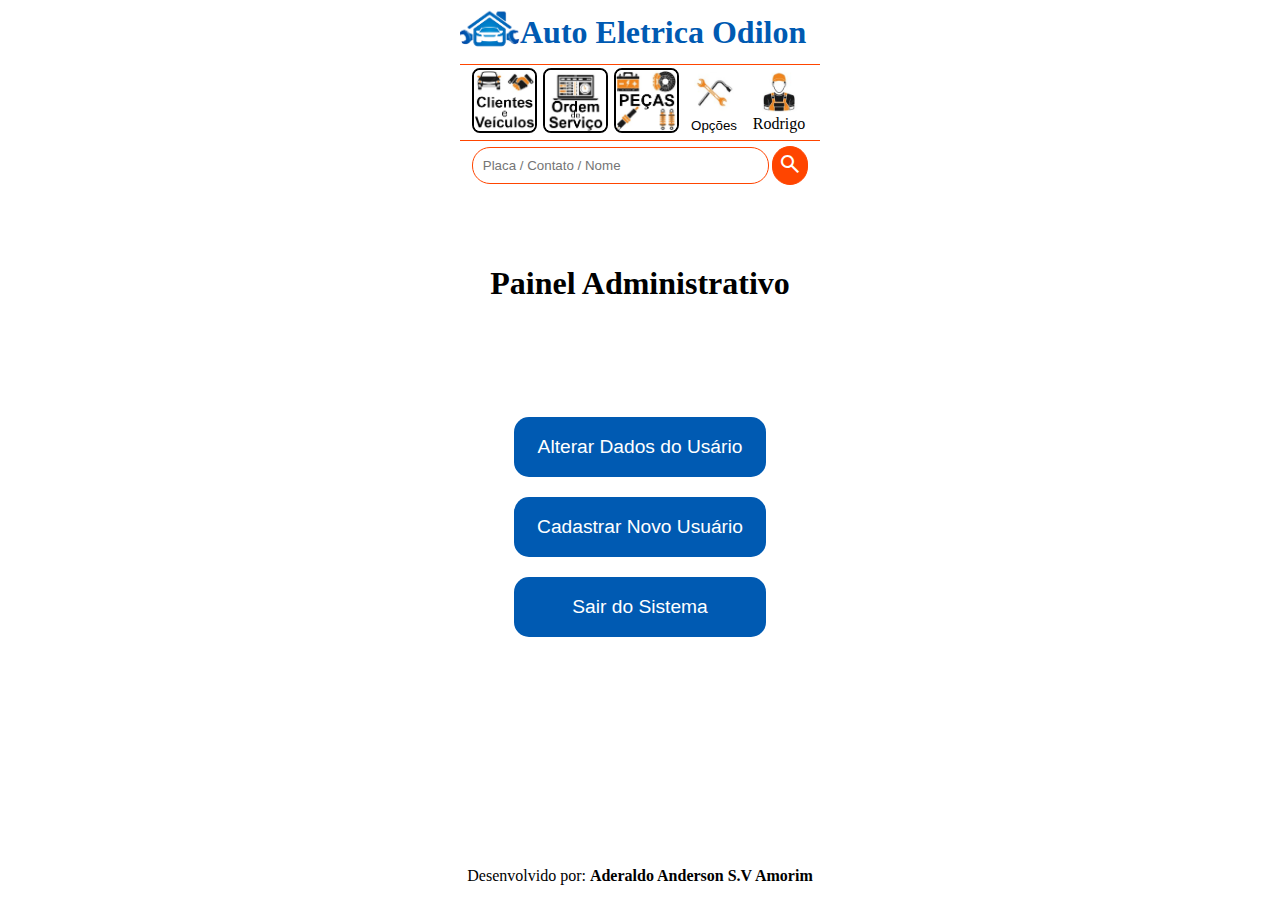
<file: adm.html>
<!DOCTYPE html>
<html lang="pt-br">

<head>
    <meta charset="UTF-8">
    <meta name="viewport" content="width=device-width, initial-scale=1.0">
    <link rel="stylesheet" href="./css/index.css">
    <link rel="stylesheet"
        href="https://fonts.googleapis.com/css2?family=Material+Symbols+Outlined:opsz,wght,FILL,GRAD@20..48,100..700,0..1,-50..200" />
    <title>Painel ADM</title>
</head>

<body>
    <div id="backLoad" class="some">
        <div class="loader">
            <div class="inner one"></div>
            <div class="inner two"></div>
            <div class="inner three"></div>
        </div>
    </div>
    <div class="hdr">
        <header>
            <img src="./img/Mecanica.png">
            <h1>Auto Eletrica Odilon</h1>
        </header>
        <div class="menu">
            <span>
                <button onclick="clientes()"><img src="./img/Clientes.png"></button>
            </span>
            <span>
                <button onclick="os()"><img src="./img/OS.png"></button>
            </span>
            <span>
                <button onclick="parts()"><img src="./img/Peças.png"></button>
            </span>
            <span id="opts">
                <button onclick="configs()">
                    <img src="./img/Config.png">
                    <span>Opções</span>
                </button>
            </span>
            <span id="user">
                <img src="./img/Usuario.png">
                <span>Rodrigo</span>
            </span>
        </div>
        <div class="busca">
            <input type="text" placeholder="Placa / Contato / Nome" id="txtSearch">
            <button onclick="searchGeneral()">
                <span class="material-symbols-outlined">
                    search
                </span>
            </button>
        </div>
    </div>
    <h1>Painel Administrativo</h1>
    <div class="box-adm">
        <div class="cpainel">
            <button onclick="editProfile()">Alterar Dados do Usário</button>
            <button onclick="newProfile()">Cadastrar Novo Usuário</button>
            <button onclick="exitSys()">Sair do Sistema</button>
        </div>
    </div>
    <div class="optselect some">
        <h3>Alterar Dados</h3>
        <input type="text" placeholder="Usuário">
        <input type="text" placeholder="Contato" maxlength="11" required
            onkeypress="return event.charCode >= 47 && event.charCode <= 57">
        <input type="text" placeholder="E-mail">
        <input type="text" placeholder="CPF" maxlength="11"
            onkeypress="return event.charCode >= 47 && event.charCode <= 57">
        <input type="text" placeholder="Senha Atual">
        <input type="text" placeholder="Nova Senha">
        <input type="text" placeholder="Confirmar Nova Senha">
        <div class="btnOpt">

        </div>
    </div>
    <footer>
        <p>Desenvolvido por: <b>Aderaldo Anderson S.V Amorim</b></p>
    </footer>
    <script src="https://code.jquery.com/jquery-3.7.0.min.js"></script>
    <script src="./js/kim.js"></script>
</body>

</html>
</file>
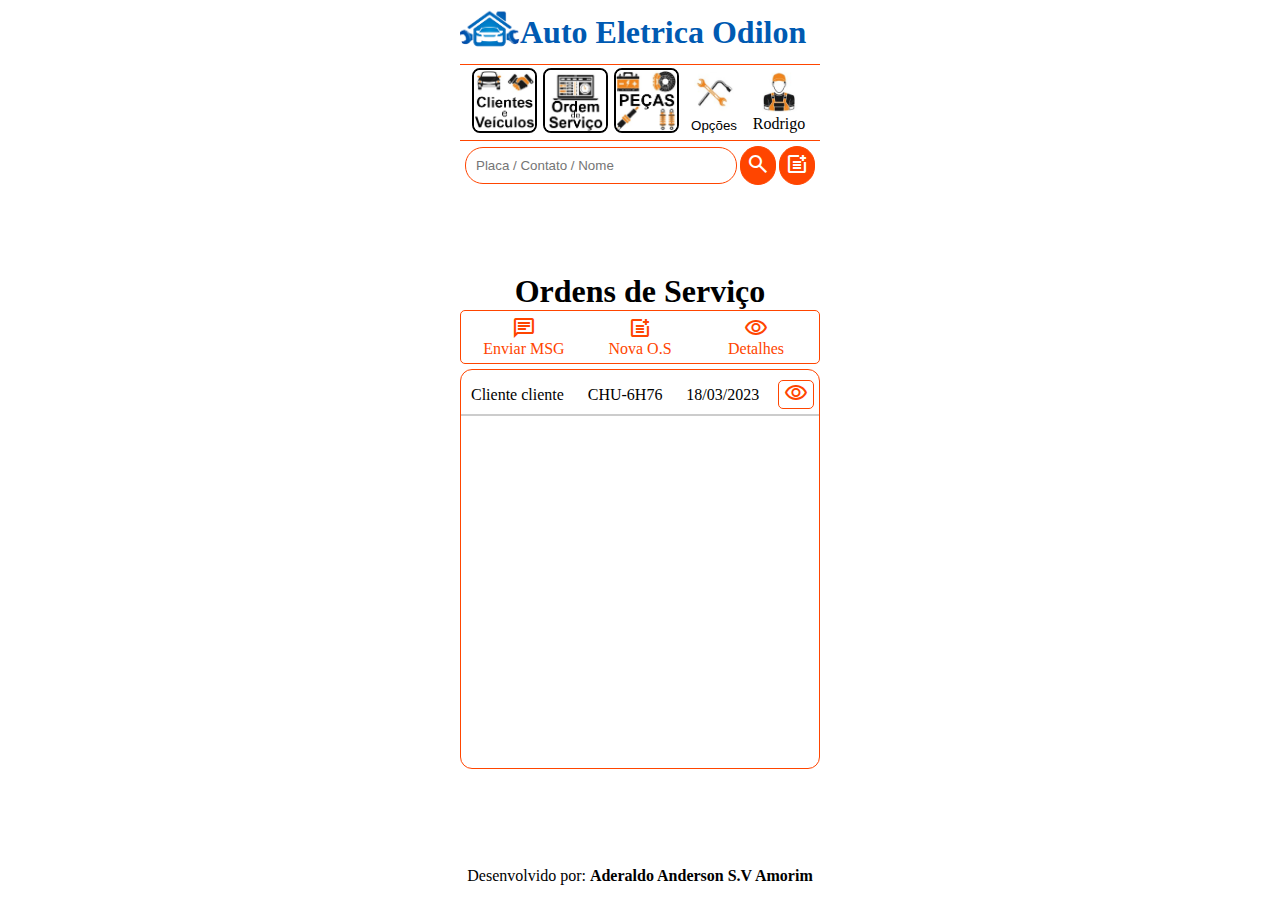
<file: allos.html>
<!DOCTYPE html>
<html lang="pt-br">

<head>
    <meta charset="UTF-8">
    <meta name="viewport" content="width=device-width, initial-scale=1.0">
    <link rel="stylesheet" href="./css/index.css">
    <link rel="stylesheet"
        href="https://fonts.googleapis.com/css2?family=Material+Symbols+Outlined:opsz,wght,FILL,GRAD@20..48,100..700,0..1,-50..200" />
    <title>Ordens de Serviço</title>
</head>

<body>
    <div id="backLoad" class="some">
        <div class="loader">
            <div class="inner one"></div>
            <div class="inner two"></div>
            <div class="inner three"></div>
        </div>
    </div>
    <div class="hdr">
        <header>
            <img src="./img/Mecanica.png">
            <h1>Auto Eletrica Odilon</h1>
        </header>
        <div class="menu">
            <span>
                <button onclick="clientes()"><img src="./img/Clientes.png"></button>
            </span>
            <span>
                <button onclick="os()"><img src="./img/OS.png"></button>
            </span>
            <span>
                <button onclick="parts()"><img src="./img/Peças.png"></button>
            </span>
            <span id="opts">
                <button onclick="configs()">
                    <img src="./img/Config.png">
                    <span>Opções</span>
                </button>
            </span>
            <span id="user">
                <img src="./img/Usuario.png">
                <span>Rodrigo</span>
            </span>
        </div>
        <div class="busca">
            <input type="text" placeholder="Placa / Contato / Nome" id="txtSearch">
            <button onclick="searchGeneral()">
                <span class="material-symbols-outlined">
                    search
                </span>
            </button>
            <button onclick="openNewOS()">
                <span class="material-symbols-outlined">
                    post_add
                </span>
            </button>
        </div>
    </div>
    <div class="box">
        <h1>Ordens de Serviço</h1>
        <div class="description">
            <div class="rows">
                <span class="material-symbols-outlined">
                    chat
                </span>
                <span class="material-symbols-outlined">
                    post_add
                </span>
                <span class="material-symbols-outlined">
                    visibility
                </span>
            </div>
            <div class="rows">
                <p>Enviar MSG</p>
                <p>Nova O.S</p>
                <p>Detalhes</p>
            </div>
        </div>
        <div class="allOs">
            <ul>
                <li>
                    <span>Cliente cliente</span>
                    <span>CHU-6H76</span>
                    <span>18/03/2023</span>
                    <button onclick="openOS(1)">
                        <span class="material-symbols-outlined">
                            visibility
                        </span>
                    </button>
                </li>

            </ul>
        </div>
    </div>
    <footer>
        <p>Desenvolvido por: <b>Aderaldo Anderson S.V Amorim</b></p>
    </footer>
    <script src="https://code.jquery.com/jquery-3.7.0.min.js"></script>
    <script src="./js/kim.js"></script>
</body>

</html>
</file>
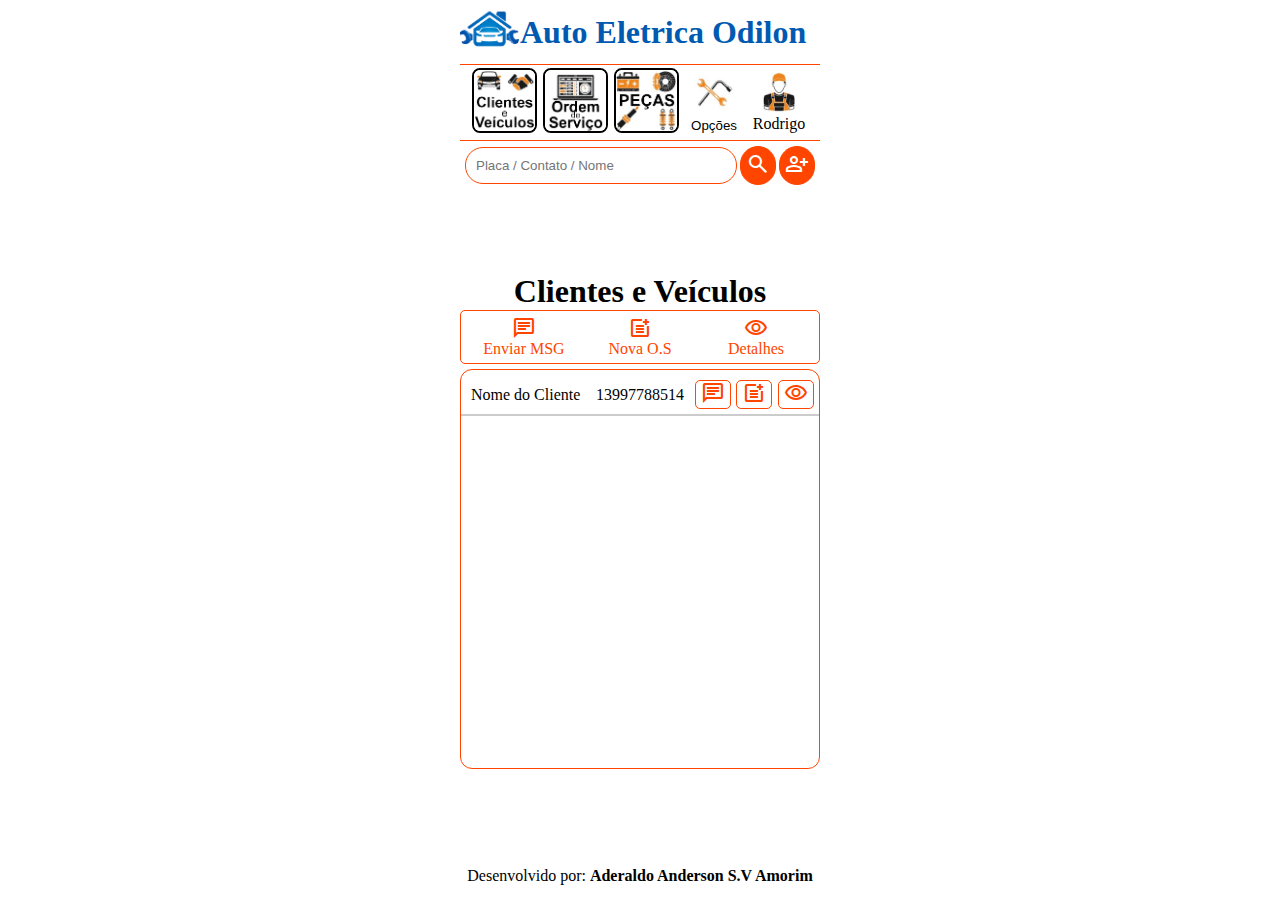
<file: clientes.html>
<!DOCTYPE html>
<html lang="pt-br">

<head>
    <meta charset="UTF-8">
    <meta name="viewport" content="width=device-width, initial-scale=1.0">
    <link rel="stylesheet" href="./css/index.css">
    <link rel="stylesheet"
        href="https://fonts.googleapis.com/css2?family=Material+Symbols+Outlined:opsz,wght,FILL,GRAD@20..48,100..700,0..1,-50..200" />
    <title>Clientes e Veiculos</title>
</head>

<body>
    <div id="backLoad" class="some">
        <div class="loader">
            <div class="inner one"></div>
            <div class="inner two"></div>
            <div class="inner three"></div>
        </div>
    </div>
    <div class="hdr">
        <header>
            <img src="./img/Mecanica.png">
            <h1>Auto Eletrica Odilon</h1>
        </header>
        <div class="menu">
            <span>
                <button onclick="clientes()"><img src="./img/Clientes.png"></button>
            </span>
            <span>
                <button onclick="os()"><img src="./img/OS.png"></button>
            </span>
            <span>
                <button onclick="parts()"><img src="./img/Peças.png"></button>
            </span>
            <span id="opts">
                <button onclick="configs()">
                    <img src="./img/Config.png">
                    <span>Opções</span>
                </button>
            </span>
            <span id="user">
                <img src="./img/Usuario.png">
                <span>Rodrigo</span>
            </span>
        </div>
        <div class="busca">
            <input type="text" placeholder="Placa / Contato / Nome" id="txtSearch">
            <button onclick="searchGeneral()">
                <span class="material-symbols-outlined">
                    search
                </span>
            </button>
            <button onclick="openNewClient()">
                <span class="material-symbols-outlined">
                    person_add
                </span>
            </button>
        </div>
    </div>
    <div class="box">
        <h1>Clientes e Veículos</h1>
        <div class="description">
            <div class="rows">
                <span class="material-symbols-outlined">
                    chat
                </span>
                <span class="material-symbols-outlined">
                    post_add
                </span>
                <span class="material-symbols-outlined">
                    visibility
                </span>
            </div>
            <div class="rows">
                <p>Enviar MSG</p>
                <p>Nova O.S</p>
                <p>Detalhes</p>
            </div>
        </div>
        <div class="clients">
            <ul>
                <li>
                    <span>Nome do Cliente</span>
                    <span id="15">13997788514</span>
                    <button onclick="openWhats(15)">
                        <span class="material-symbols-outlined">
                            chat
                        </span>
                    </button>
                    <button onclick="openNewOS()">
                        <span class="material-symbols-outlined">
                            post_add
                        </span>
                    </button>
                    <button onclick="openClientDetail(15)">
                        <span class="material-symbols-outlined">
                            visibility
                        </span>
                    </button>
                </li>
            </ul>
        </div>
    </div>
    <footer>
        <p>Desenvolvido por: <b>Aderaldo Anderson S.V Amorim</b></p>
    </footer>
    <script src="https://code.jquery.com/jquery-3.7.0.min.js"></script>
    <script src="./js/kim.js"></script>
</body>

</html>
</file>
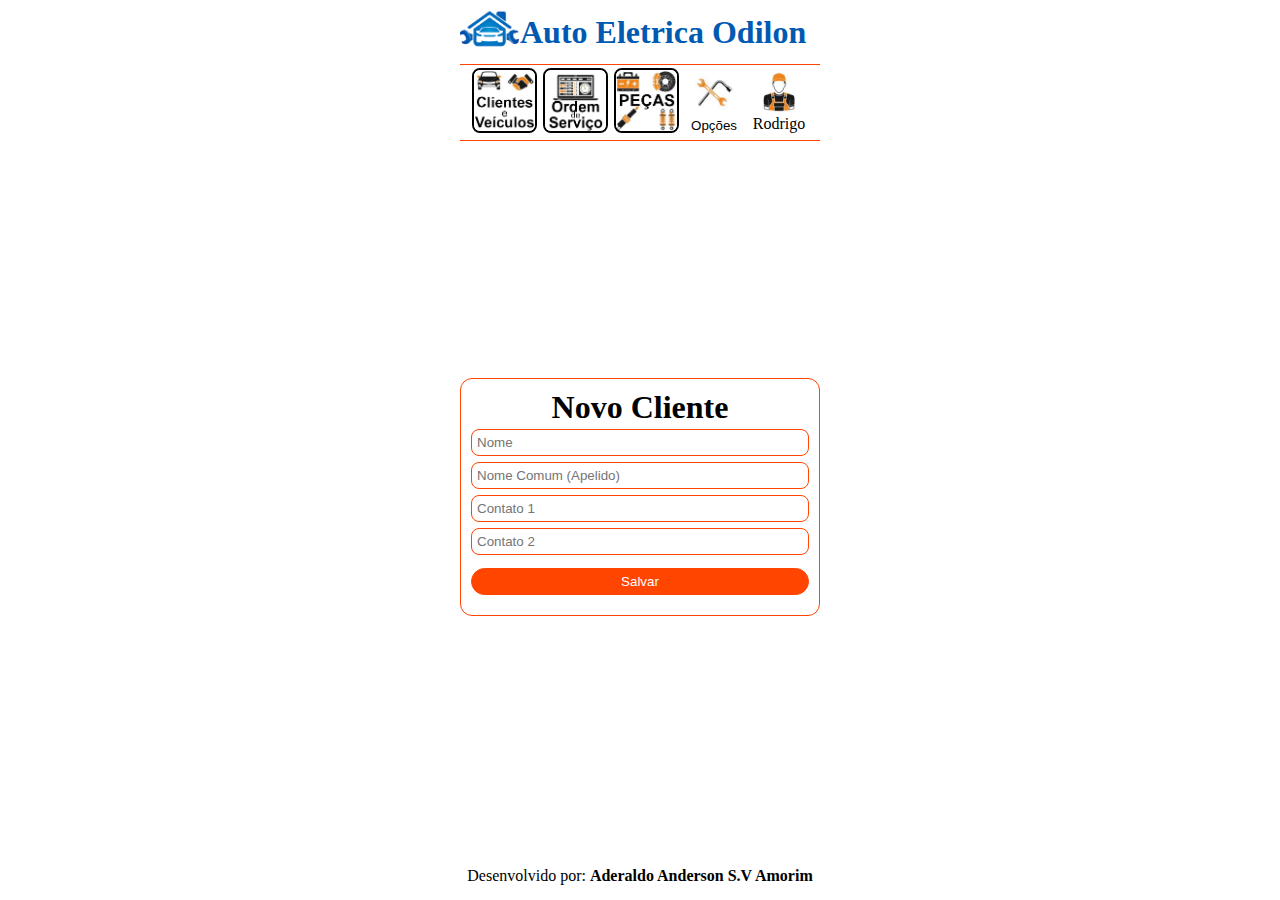
<file: newclient.html>
<!DOCTYPE html>
<html lang="pt-br">

<head>
    <meta charset="UTF-8">
    <meta name="viewport" content="width=device-width, initial-scale=1.0">
    <link rel="stylesheet" href="./css/index.css">
    <link rel="stylesheet"
        href="https://fonts.googleapis.com/css2?family=Material+Symbols+Outlined:opsz,wght,FILL,GRAD@20..48,100..700,0..1,-50..200" />
    <title>Nova Ordem de Serviço</title>
</head>

<body>
    <div id="backLoad" class="some">
        <div class="loader">
            <div class="inner one"></div>
            <div class="inner two"></div>
            <div class="inner three"></div>
        </div>
    </div>
    <div class="hdr">
        <header>
            <img src="./img/Mecanica.png">
            <h1>Auto Eletrica Odilon</h1>
        </header>
        <div class="menu">
            <span>
                <button onclick="clientes()"><img src="./img/Clientes.png"></button>
            </span>
            <span>
                <button onclick="os()"><img src="./img/OS.png"></button>
            </span>
            <span>
                <button onclick="parts()"><img src="./img/Peças.png"></button>
            </span>
            <span id="opts">
                <button onclick="configs()">
                    <img src="./img/Config.png">
                    <span>Opções</span>
                </button>
            </span>
            <span id="user">
                <img src="./img/Usuario.png">
                <span>Rodrigo</span>
            </span>
        </div>
    </div>
    <div class="boxFormOS">
        <h1>Novo Cliente</h1>
        <input type="text" placeholder="Nome" required id="nameCli">
        <input type="text" placeholder="Nome Comum (Apelido)" id="apelido">
        <input type="text" placeholder="Contato 1" maxlength="11" id="contatoPri" required
            onkeypress="return event.charCode >= 47 && event.charCode <= 57">
        <input type="text" placeholder="Contato 2" maxlength="11" id="contatoSec"
            onkeypress="return event.charCode >= 47 && event.charCode <= 57">
        <button onclick="salvarClient(0)">Salvar</button>
    </div>
    <footer>
        <p>Desenvolvido por: <b>Aderaldo Anderson S.V Amorim</b></p>
    </footer>
    <script src="https://code.jquery.com/jquery-3.7.0.min.js"></script>
    <script src="./js/kim.js"></script>
</body>

</html>
</file>
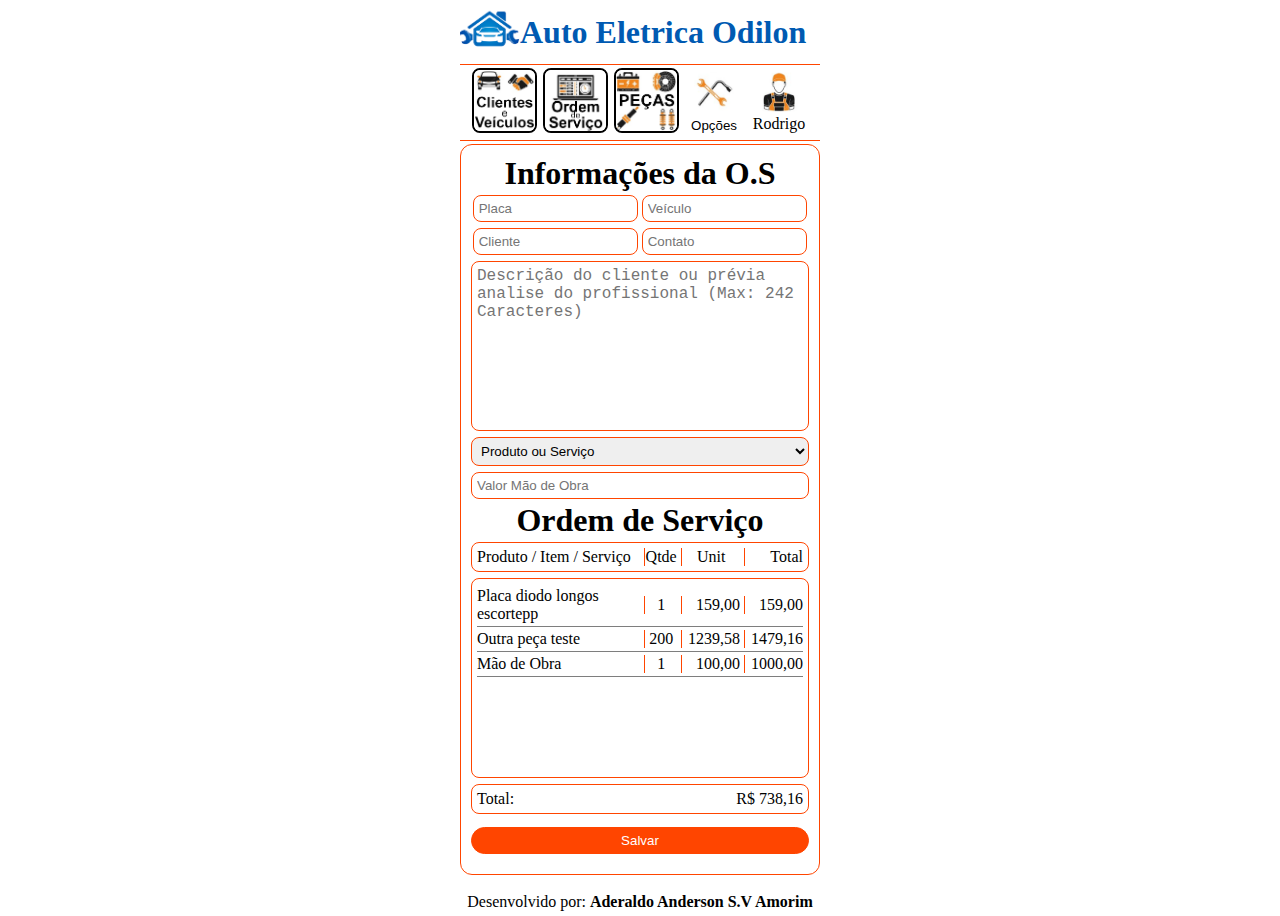
<file: newos.html>
<!DOCTYPE html>
<html lang="pt-br">

<head>
    <meta charset="UTF-8">
    <meta name="viewport" content="width=device-width, initial-scale=1.0">
    <link rel="stylesheet" href="./css/index.css">
    <link rel="stylesheet"
        href="https://fonts.googleapis.com/css2?family=Material+Symbols+Outlined:opsz,wght,FILL,GRAD@20..48,100..700,0..1,-50..200" />
    <title>Nova Ordem de Serviço</title>
</head>

<body>
    <div id="backLoad" class="some">
        <div class="loader">
            <div class="inner one"></div>
            <div class="inner two"></div>
            <div class="inner three"></div>
        </div>
    </div>
    <div class="hdr">
        <header>
            <img src="./img/Mecanica.png">
            <h1>Auto Eletrica Odilon</h1>
        </header>
        <div class="menu">
            <span>
                <button onclick="clientes()"><img src="./img/Clientes.png"></button>
            </span>
            <span>
                <button onclick="os()"><img src="./img/OS.png"></button>
            </span>
            <span>
                <button onclick="parts()"><img src="./img/Peças.png"></button>
            </span>
            <span id="opts">
                <button onclick="configs()">
                    <img src="./img/Config.png">
                    <span>Opções</span>
                </button>
            </span>
            <span id="user">
                <img src="./img/Usuario.png">
                <span>Rodrigo</span>
            </span>
        </div>
    </div>
    <div class="boxFormOS">
        <h1>Informações da O.S</h1>
        <div class="rows1">
            <div class="col1">
                <input type="text" placeholder="Placa">
                <input type="text" placeholder="Veículo">
            </div>
            <div class="col2">
                <input type="text" placeholder="Cliente">
                <input type="text" placeholder="Contato">
            </div>
        </div>
        <textarea name="" id="" cols="30" rows="10" maxlength="242"
            placeholder="Descrição do cliente ou prévia analise do profissional (Max: 242 Caracteres)"></textarea>
        <select name="sltProduct" id="sltProduct">
            <option value="0" selected hidden>Produto ou Serviço</option>
            <option value="1">Produto 1</option>
        </select>
        <input type="number" placeholder="Valor Mão de Obra" id="valueService">
        <h1>Ordem de Serviço</h1>
        <ul id="headOS">
            <li>
                <span>Produto / Item / Serviço</span>
                <span>Qtde</span>
                <span>Unit</span>
                <span>Total</span>
            </li>
        </ul>
        <ul id="containerOS">
            <li>
                <span>Placa diodo longos escortepp</span>
                <!--28 Caracteres-->
                <span>1</span>
                <span>159,00</span>
                <span>159,00</span>
            </li>
            <li>
                <span>Outra peça teste</span>
                <span>200</span>
                <span>1239,58</span>
                <span>1479,16</span>
            </li>
            <li>
                <span>Mão de Obra</span>
                <span>1</span>
                <span>100,00</span>
                <span>1000,00</span>
            </li>
        </ul>
        <ul id="totalOS">
            <li>
                <span>Total:</span>
                <span>R$ 738,16</span>
            </li>
        </ul>
        <button onclick="salvarOS(0)">Salvar</button>
    </div>
    <footer>
        <p>Desenvolvido por: <b>Aderaldo Anderson S.V Amorim</b></p>
    </footer>
    <script src="https://code.jquery.com/jquery-3.7.0.min.js"></script>
    <script src="./js/kim.js"></script>
</body>

</html>
</file>
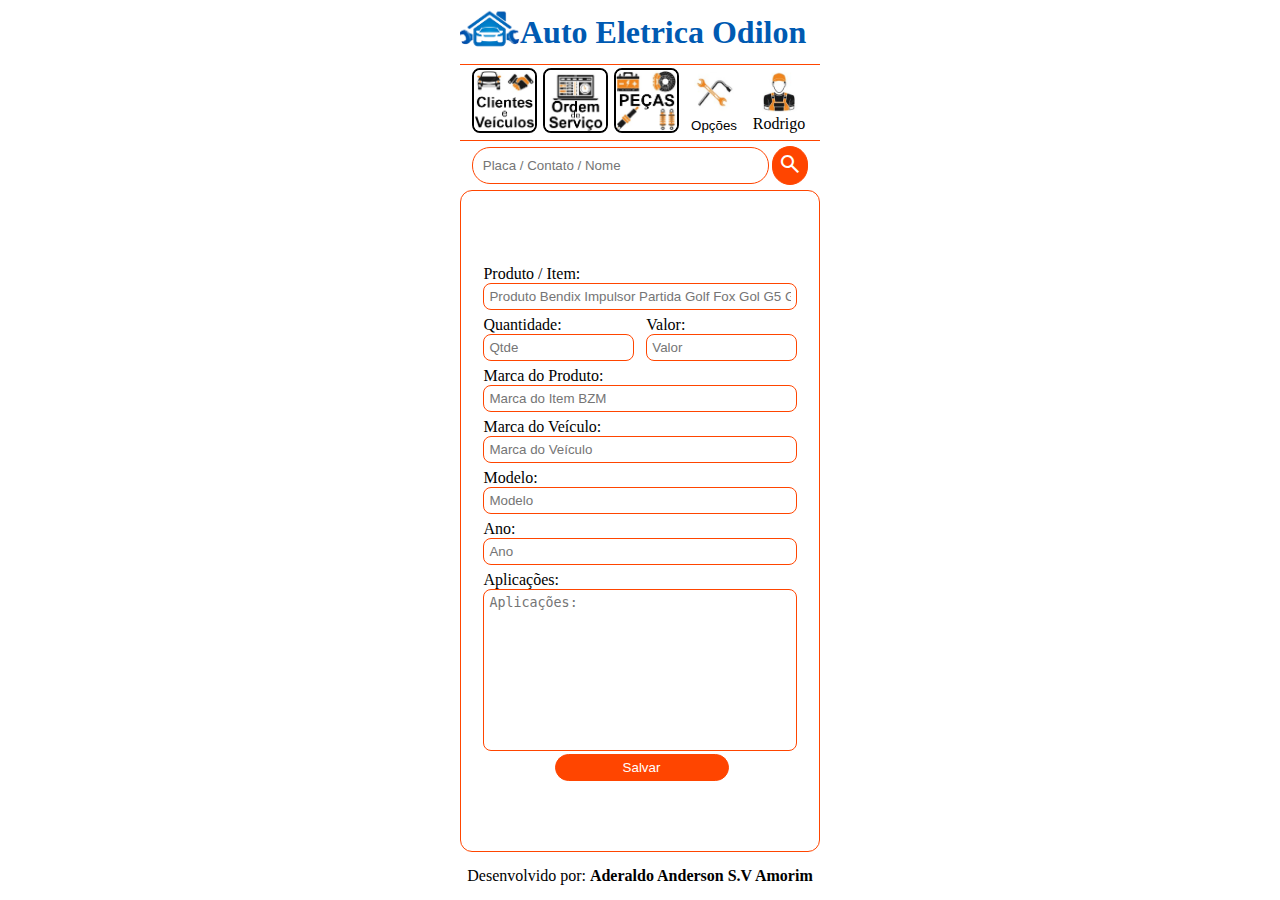
<file: newpart.html>
<!DOCTYPE html>
<html lang="pt-br">

<head>
    <meta charset="UTF-8">
    <meta name="viewport" content="width=device-width, initial-scale=1.0">
    <link rel="stylesheet" href="./css/index.css">
    <link rel="stylesheet"
        href="https://fonts.googleapis.com/css2?family=Material+Symbols+Outlined:opsz,wght,FILL,GRAD@20..48,100..700,0..1,-50..200" />
    <title>Peças e Produtos</title>
</head>

<body>
    <div id="backLoad" class="some">
        <div class="loader">
            <div class="inner one"></div>
            <div class="inner two"></div>
            <div class="inner three"></div>
        </div>
    </div>
    <div class="hdr">
        <header>
            <img src="./img/Mecanica.png">
            <h1>Auto Eletrica Odilon</h1>
        </header>
        <div class="menu">
            <span>
                <button onclick="clientes()"><img src="./img/Clientes.png"></button>
            </span>
            <span>
                <button onclick="os()"><img src="./img/OS.png"></button>
            </span>
            <span>
                <button onclick="parts()"><img src="./img/Peças.png"></button>
            </span>
            <span id="opts">
                <button onclick="configs()">
                    <img src="./img/Config.png">
                    <span>Opções</span>
                </button>
            </span>
            <span id="user">
                <img src="./img/Usuario.png">
                <span>Rodrigo</span>
            </span>
        </div>
        <div class="busca">
            <input type="text" placeholder="Placa / Contato / Nome" id="txtSearch">
            <button onclick="searchGeneral()">
                <span class="material-symbols-outlined">
                    search
                </span>
            </button>
        </div>
    </div>
    <div class="moreInfo">
        <label for="produto">Produto / Item:
            <input type="text" id="produto"
                placeholder="Produto Bendix Impulsor Partida Golf Fox Gol G5 Gv G4 Polo Bzm1534">
        </label>
        <div class="rows">
            <label for="qtde">
                Quantidade:
                <input type="text" id="qtde" placeholder="Qtde">
            </label>
            <label for="valorItem">Valor:
                <input type="text" id="valorItem" placeholder="Valor">
            </label>
        </div>
        <label for="marcaPro">Marca do Produto:
            <input type="text" id="marcaPro" placeholder="Marca do Item BZM">
        </label>
        <label for="marcaAuto">Marca do Veículo:
            <input type="text" id="marcaAuto" placeholder="Marca do Veículo">
        </label>
        <label for="modelo">Modelo:
            <input type="text" id="modelo" placeholder="Modelo">
        </label>
        <label for="ano">Ano:
            <input type="text" id="ano" placeholder="Ano">
        </label>
        <label for="aplications">Aplicações:
            <textarea name="" id="aplications" cols="30" rows="10" maxlength="250"
                placeholder="Aplicações: "></textarea>
        </label>
        <button onclick="salvarPart()">Salvar</button>
    </div>
    <footer>
        <p>Desenvolvido por: <b>Aderaldo Anderson S.V Amorim</b></p>
    </footer>
    <script src=" https://code.jquery.com/jquery-3.7.0.min.js"></script>
    <script src="./js/kim.js"></script>
</body>

</html>
</file>
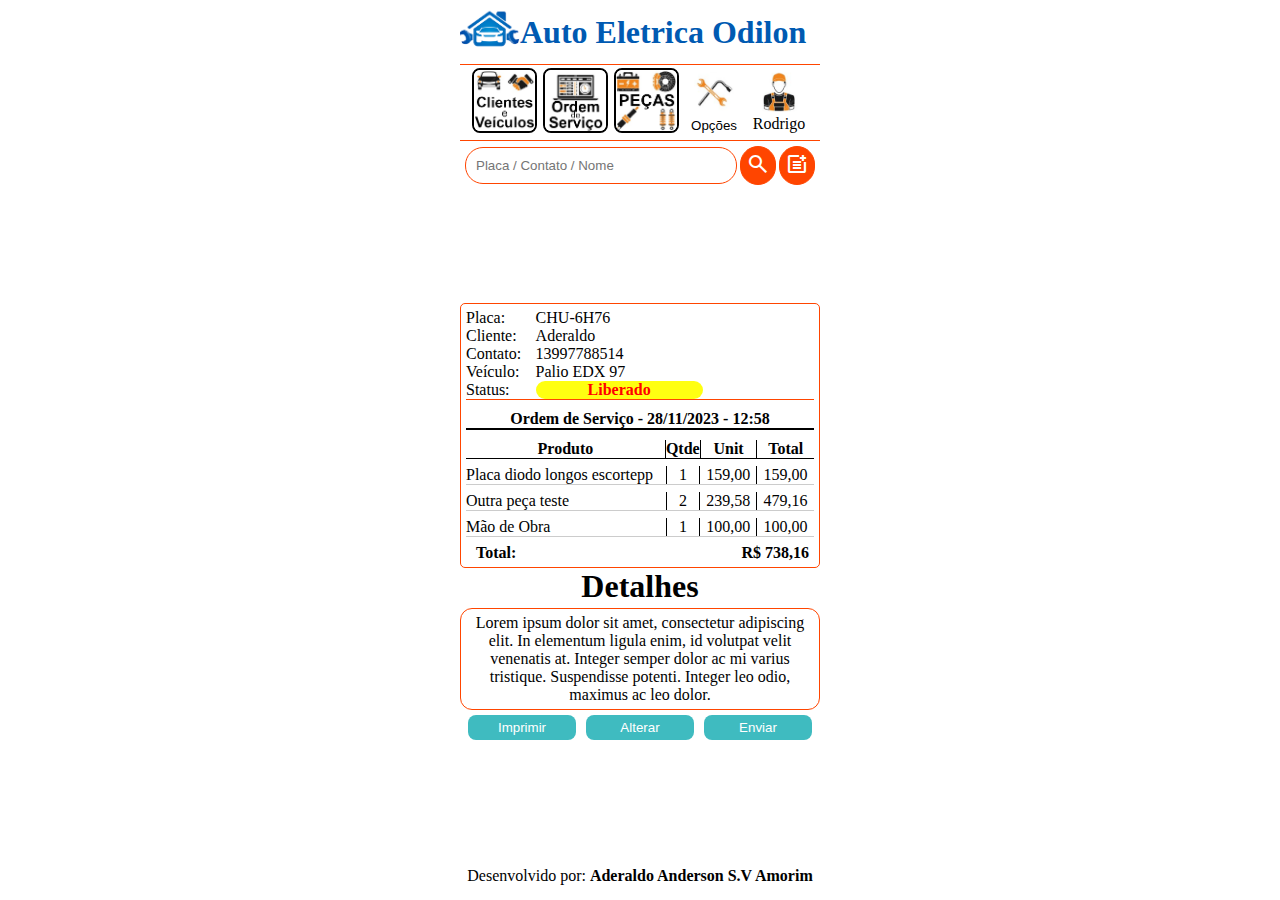
<file: os.html>
<!DOCTYPE html>
<html lang="pt-br">

<head>
    <meta charset="UTF-8">
    <meta name="viewport" content="width=device-width, initial-scale=1.0">
    <link rel="stylesheet" href="./css/index.css">
    <link rel="stylesheet"
        href="https://fonts.googleapis.com/css2?family=Material+Symbols+Outlined:opsz,wght,FILL,GRAD@20..48,100..700,0..1,-50..200" />
    <title>Ordem de Serviço</title>
</head>

<body>
    <div id="backLoad" class="some">
        <div class="loader">
            <div class="inner one"></div>
            <div class="inner two"></div>
            <div class="inner three"></div>
        </div>
    </div>
    <div class="hdr">
        <header>
            <img src="./img/Mecanica.png">
            <h1>Auto Eletrica Odilon</h1>
        </header>
        <div class="menu">
            <span>
                <button onclick="clientes()"><img src="./img/Clientes.png"></button>
            </span>
            <span>
                <button onclick="os()"><img src="./img/OS.png"></button>
            </span>
            <span>
                <button onclick="parts()"><img src="./img/Peças.png"></button>
            </span>
            <span id="opts">
                <button onclick="configs()">
                    <img src="./img/Config.png">
                    <span>Opções</span>
                </button>
            </span>
            <span id="user">
                <img src="./img/Usuario.png">
                <span>Rodrigo</span>
            </span>
        </div>
        <div class="busca">
            <input type="text" placeholder="Placa / Contato / Nome" id="txtSearch">
            <button onclick="searchGeneral()">
                <span class="material-symbols-outlined">
                    search
                </span>
            </button>
            <button onclick="openNewOS()">
                <span class="material-symbols-outlined">
                    post_add
                </span>
            </button>
        </div>
    </div>
    <div class="box">
        <div class="results">
            <div class="infoCli">
                <div class="row1">
                    <span>Placa:</span>
                    <span>Cliente:</span>
                    <span>Contato:</span>
                    <span>Veículo:</span>
                    <span>Status:</span>
                </div>
                <div class="row2">
                    <span>CHU-6H76</span>
                    <span>Aderaldo</span>
                    <span>13997788514</span>
                    <span>Palio EDX 97</span>
                    <span>Liberado</span>
                </div>
            </div>
            <p>Ordem de Serviço - <span>28/11/2023 - 12:58</span></p>
            <div class="row3">
                <ul id="headLi">
                    <li>
                        <span>Produto</span>
                        <span>Qtde</span>
                        <span>Unit</span>
                        <span>Total</span>
                    </li>
                </ul>
                <ul id="containerLi">
                    <li>
                        <span>Placa diodo longos escortepp</span>
                        <!--28 Caracteres-->
                        <span>1</span>
                        <span>159,00</span>
                        <span>159,00</span>
                    </li>
                    <li>
                        <span>Outra peça teste</span>
                        <span>2</span>
                        <span>239,58</span>
                        <span>479,16</span>
                    </li>
                    <li>
                        <span>Mão de Obra</span>
                        <span>1</span>
                        <span>100,00</span>
                        <span>100,00</span>
                    </li>
                </ul>
                <ul id="totalLi">
                    <li>
                        <span>Total:</span>
                        <span>R$ 738,16</span>
                    </li>
                </ul>
            </div>
        </div>
        <h1>Detalhes</h1>
        <div class="detalhes">
            <span>Lorem ipsum dolor sit amet, consectetur adipiscing elit. In elementum ligula enim, id volutpat velit
                venenatis at. Integer semper dolor ac mi varius tristique. Suspendisse potenti. Integer leo odio,
                maximus ac leo dolor.</span>
        </div>
        <div class="optsButtons">
            <button onclick="printOS()">Imprimir</button>
            <button onclick="editOS(15)">Alterar</button>
            <button onclick="sendLinkOS(15)">Enviar</button>
        </div>
    </div>
    <footer>
        <p>Desenvolvido por: <b>Aderaldo Anderson S.V Amorim</b></p>
    </footer>
    <script src="https://code.jquery.com/jquery-3.7.0.min.js"></script>
    <script src="./js/kim.js"></script>
</body>

</html>
</file>
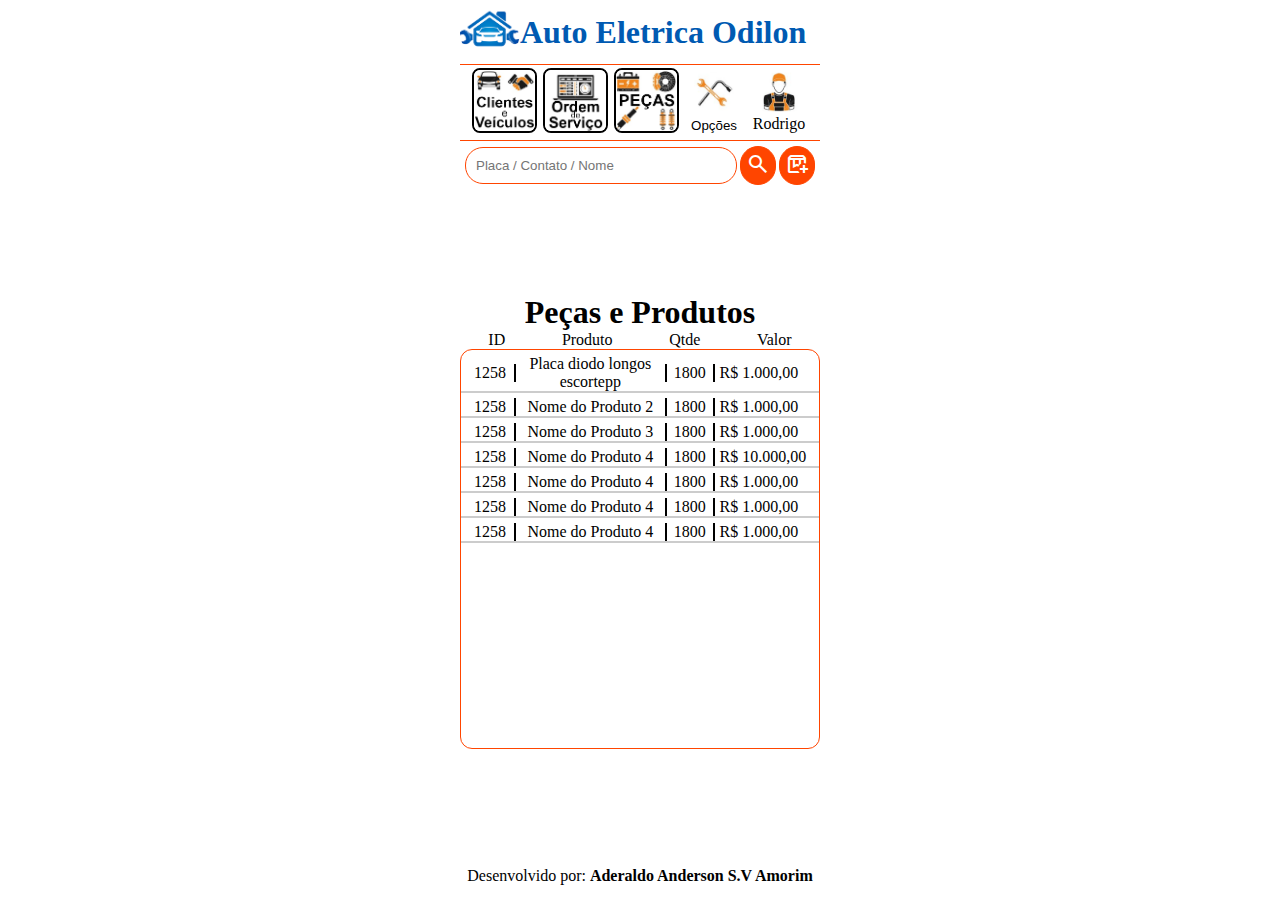
<file: parts.html>
<!DOCTYPE html>
<html lang="pt-br">

<head>
    <meta charset="UTF-8">
    <meta name="viewport" content="width=device-width, initial-scale=1.0">
    <link rel="stylesheet" href="./css/index.css">
    <link rel="stylesheet"
        href="https://fonts.googleapis.com/css2?family=Material+Symbols+Outlined:opsz,wght,FILL,GRAD@20..48,100..700,0..1,-50..200" />
    <title>Peças e Produtos</title>
</head>

<body>
    <div id="backLoad" class="some">
        <div class="loader">
            <div class="inner one"></div>
            <div class="inner two"></div>
            <div class="inner three"></div>
        </div>
    </div>
    <div class="hdr">
        <header>
            <img src="./img/Mecanica.png">
            <h1>Auto Eletrica Odilon</h1>
        </header>
        <div class="menu">
            <span>
                <button onclick="clientes()"><img src="./img/Clientes.png"></button>
            </span>
            <span>
                <button onclick="os()"><img src="./img/OS.png"></button>
            </span>
            <span>
                <button onclick="parts()"><img src="./img/Peças.png"></button>
            </span>
            <span id="opts">
                <button onclick="configs()">
                    <img src="./img/Config.png">
                    <span>Opções</span>
                </button>
            </span>
            <span id="user">
                <img src="./img/Usuario.png">
                <span>Rodrigo</span>
            </span>
        </div>
        <div class="busca">
            <input type="text" placeholder="Placa / Contato / Nome" id="txtSearch">
            <button onclick="searchGeneral()">
                <span class="material-symbols-outlined">
                    search
                </span>
            </button>
            <button onclick="openNewPart()">
                <span class="material-symbols-outlined">
                    box_add
                </span>
            </button>
        </div>
    </div>
    <div class="box">
        <h1>Peças e Produtos</h1>
        <div class="legend">
            <ul>
                <li>ID</li>
                <li>Produto</li>
                <li>Qtde</li>
                <li>Valor</li>
            </ul>
        </div>
        <div class="produtos">
            <ul>
                <li onclick="openInfo()">
                    <span>1258</span>
                    <span>Placa diodo longos escortepp</span>
                    <span>1800</span>
                    <span>R$ 1.000,00</span>
                </li>
                <li>
                    <span>1258</span>
                    <span>Nome do Produto 2</span>
                    <span>1800</span>
                    <span>R$ 1.000,00</span>
                </li>
                <li>
                    <span>1258</span>
                    <span>Nome do Produto 3</span>
                    <span>1800</span>
                    <span>R$ 1.000,00</span>
                </li>
                <li>
                    <span>1258</span>
                    <span>Nome do Produto 4</span>
                    <span>1800</span>
                    <span>R$ 10.000,00</span>
                </li>
                <li>
                    <span>1258</span>
                    <span>Nome do Produto 4</span>
                    <span>1800</span>
                    <span>R$ 1.000,00</span>
                </li>
                <li>
                    <span>1258</span>
                    <span>Nome do Produto 4</span>
                    <span>1800</span>
                    <span>R$ 1.000,00</span>
                </li>
                <li>
                    <span>1258</span>
                    <span>Nome do Produto 4</span>
                    <span>1800</span>
                    <span>R$ 1.000,00</span>
                </li>
            </ul>
        </div>
    </div>
    <div class="moreInfo some">
        <label for="produto">Produto / Item:
            <input type="text" id="produto"
                placeholder="Produto Bendix Impulsor Partida Golf Fox Gol G5 Gv G4 Polo Bzm1534">
        </label>
        <div class="rows">
            <label for="qtde">
                Quantidade:
                <input type="text" id="qtde" placeholder="Qtde">
            </label>
            <label for="valorItem">Valor:
                <input type="text" id="valorItem" placeholder="Valor">
            </label>
        </div>
        <label for="marcaPro">Marca do Produto:
            <input type="text" id="marcaPro" placeholder="Marca do Item BZM">
        </label>
        <label for="marcaAuto">Marca do Veículo:
            <input type="text" id="marcaAuto" placeholder="Marca do Veículo">
        </label>
        <label for="modelo">Modelo:
            <input type="text" id="modelo" placeholder="Modelo">
        </label>
        <label for="ano">Ano:
            <input type="text" id="ano" placeholder="Ano">
        </label>
        <label for="aplications">Aplicações:
            <textarea name="" id="aplications" cols="30" rows="10" maxlength="250"
                placeholder="Aplicações: "></textarea>
        </label>
        <button onclick="closeInfo()">Close</button>
    </div>
    <footer>
        <p>Desenvolvido por: <b>Aderaldo Anderson S.V Amorim</b></p>
    </footer>
    <script src=" https://code.jquery.com/jquery-3.7.0.min.js"></script>
    <script src="./js/kim.js"></script>
</body>

</html>
</file>
<file: css/index.css>
* {
    margin: 0;
    padding: 0;
    box-sizing: border-box;
}

button {
    cursor: pointer;
}

body {
    width: 360px;
    height: 100vh;
    margin: 0 auto;
    display: flex;
    flex-direction: column;
    justify-content: space-between;
}

/* ALL */
header {
    height: 65px;
    display: flex;
    align-items: center;
    justify-content: space-between;
    color: #005ab2;
    border-bottom: 1px solid orangered;
}

header img {
    width: 60px;
}

header h1 {
    display: flex;
    text-align: center;
}

.menu {
    width: 100%;
    display: flex;
    align-items: center;
    justify-content: center;
    border-bottom: 1px solid orangered;
}

.menu button {
    background-color: transparent;
    border: transparent;
}

.menu span img {
    width: 65px;
    margin: 3px 3px;
    border: 2px solid black;
    border-radius: 8px;
}

#user,
#opts {
    width: 65px;
    height: 68px;
    display: flex;
    flex-direction: column;
    align-items: center;
}

#user img,
#opts img {
    width: 40px;
    border: 0px solid transparent;

}

.busca {
    margin: 5px;
    display: flex;
    align-items: center;
    justify-content: center;
}

.busca input {
    padding: 10px;
    width: 85%;
    border: 1px solid orangered;
    border-radius: 18px;
}

.busca button {
    margin: 0 0 0 3px;
    padding: 5px;
    background-color: orangered;
    color: white;
    border: 1px solid orangered;
    border-radius: 18px;
}

/* Ordem de Serviço */
.results {
    width: 100%;
    border: 1px solid orangered;
    border-radius: 5px;
    padding: 5px;
    display: flex;
    flex-direction: column;
    align-items: center;
    justify-content: space-between;
}

.results .infoCli {
    display: flex;
    width: 100%;
}

.results .row1 {
    width: 20%;
    display: flex;
    flex-direction: column;
    justify-content: space-around;
    border-bottom: 1px solid orangered;
}

.results .row2 {
    width: 80%;
    display: flex;
    flex-direction: column;
    justify-content: space-between;
    border-bottom: 1px solid orangered;
}

.row2 span:nth-child(5) {
    background-color: rgba(255, 255, 0, 0.932);
    border-radius: 12px;
    padding: 0 5px;
    max-width: 60%;
    color: red;
    display: block;
    align-items: center;
    justify-content: center;
    font-weight: bold;
    text-align: center;
}

.results p {
    border-bottom: 2px solid black;
    width: 100%;
    text-align: center;
    margin: 10px 0;
    font-weight: bold;
}

.row3 {
    width: 100%;
}

.row3 ul {
    list-style: none;
    width: 100%;
    text-align: center;
}

.row3 #headLi li {
    display: flex;
    width: 100%;
    justify-content: space-between;
    border-bottom: 1px solid black;
    font-weight: bold;
}

.row3 #containerLi li {
    display: flex;
    width: 100%;
    justify-content: space-between;
    align-items: center;
    margin: 7px 0;
    border-bottom: 1px solid #ccc;
}

#headLi li span:nth-child(1) {
    width: 60%;
    display: flex;
    align-items: center;
    justify-content: center;
    border-right: 1px solid black;
}

#headLi li span:nth-child(2) {
    width: 10%;
    align-items: center;
    justify-content: center;
    border-right: 1px solid black;
}

#headLi li span:nth-child(3) {
    width: 17%;
    align-items: center;
    justify-content: center;
    border-right: 1px solid black;
}

#headLi li span:nth-child(4) {
    width: 17%;
}

.row3 #containerLi li span:nth-child(1) {
    width: 60%;
    text-align: left;
    border-right: 1px solid black;
}

.row3 #containerLi li span:nth-child(2) {
    width: 10%;
    border-right: 1px solid black;
}

.row3 #containerLi li span:nth-child(3) {
    width: 17%;
    border-right: 1px solid black;
}

.row3 #containerLi li span:nth-child(4) {
    width: 17%;
}

#totalLi {
    width: 100%;
}

#totalLi li {
    width: 100%;
    display: flex;
    justify-content: space-between;
    font-weight: bold;
}

#totalLi li span:nth-child(1) {
    width: 50%;
    text-align: left;
    padding: 0 0 0 10px;
}

#totalLi li span:nth-child(2) {
    width: 50%;
    text-align: right;
    padding: 0 5px 0 0;
}

h1 {
    width: 100%;
    text-align: center;
}

.detalhes {
    padding: 5px;
    text-align: center;
    border: 1px solid orangered;
    border-radius: 12px;
    margin: 3px 0 0 0;
}

.optsButtons {
    width: 100%;
    display: flex;
    align-items: center;
    justify-content: center;
    margin: 5px 0 0 0;
}

.optsButtons button {
    padding: 5px;
    border: 0 solid transparent;
    background-color: #3fbbc0;
    color: white;
    border-radius: 8px;
    margin: 0 5px;
    width: 30%;
}

/* ALL */
footer {
    padding: 5px;
    margin: 10px 0;
    /*background-color: orangered;*/
    text-align: center;
    /*color: white;*/
    border-radius: 5px;
}

#backLoad {
    position: absolute;
    top: 25%;
    left: 49%;
    transform: translate(-50%, -50%);
}

.loader {
    position: absolute;
    top: calc(50% - 32px);
    left: calc(50% - 32px);
    width: 100px;
    height: 100px;
    border-radius: 50%;
    perspective: 800px;
}

.inner {
    position: absolute;
    box-sizing: border-box;
    width: 100%;
    height: 100%;
    border-radius: 50%;
}

.inner.one {
    left: 0%;
    top: 0%;
    animation: rotate-one 1s linear infinite;
    border-bottom: 8px solid #1d888b;
}

.inner.two {
    right: 0%;
    top: 0%;
    animation: rotate-two 1s linear infinite;
    border-right: 8px solid #1d888b;
}

.inner.three {
    right: 0%;
    bottom: 0%;
    animation: rotate-three 1s linear infinite;
    border-top: 8px solid #1d888b;
}

@keyframes rotate-one {
    0% {
        transform: rotateX(35deg) rotateY(-45deg) rotateZ(0deg);
    }

    100% {
        transform: rotateX(35deg) rotateY(-45deg) rotateZ(360deg);
    }
}

@keyframes rotate-two {
    0% {
        transform: rotateX(50deg) rotateY(10deg) rotateZ(0deg);
    }

    100% {
        transform: rotateX(50deg) rotateY(10deg) rotateZ(360deg);
    }
}

@keyframes rotate-three {
    0% {
        transform: rotateX(35deg) rotateY(55deg) rotateZ(0deg);
    }

    100% {
        transform: rotateX(35deg) rotateY(55deg) rotateZ(360deg);
    }
}

/* Login */

#contato::-webkit-outer-spin-button,
#contato::-webkit-inner-spin-button,
#cpf::-webkit-outer-spin-button,
#cpf::-webkit-inner-spin-button,
#valueService::-webkit-outer-spin-button,
#valueService::-webkit-inner-spin-button {
    display: none;
}

.form {
    width: 100%;
    display: flex;
    flex-direction: column;
    align-items: center;
    justify-content: center;
    margin: 10px 0;
}

.form input {
    padding: 10px;
    width: 70%;
    margin: 5px;
    border: 1px solid orangered;
    border-radius: 7px;
}

.informs {
    display: flex;
    flex-direction: column;
    align-items: center;
    justify-content: center;
    width: 100%;
}

.informs span {
    color: red;
    font-weight: bold;
    margin: 0 0 50px 0;
}

.suportKim {
    display: flex;
    width: 100%;
    color: black;
    justify-content: center;
}

.suportKim a {
    margin: 0 15px;
    color: black;
    text-decoration: none;
}

/* Peças e Produtos */

.legend {
    width: 100%;
    display: flex;
}

.legend ul {
    list-style: none;
    display: flex;
    justify-content: space-around;
    width: 100%;
}

.produtos img {
    width: 60px;
    max-width: 60px;
}

.produtos {
    width: 100%;
    display: flex;
    height: 400px;
}

.produtos ul::-webkit-scrollbar {
    display: none;
}

.produtos ul {
    list-style: none;
    width: 100%;
    border: 1px solid orangered;
    border-radius: 12px;
    overflow: scroll;
}

.produtos ul li {
    margin: 5px 0 0 0;
    padding: 0 5px;
    display: flex;
    align-items: center;
    justify-content: space-between;
    border-bottom: 2px solid #ccc;
}

.produtos ul li span {
    padding: 0 5px;
    text-align: center;
}

.produtos ul li span:nth-child(1) {
    width: 50px;
    text-align: center;
    border-right: 2px solid black;
}

.produtos ul li span:nth-child(2) {
    width: 150px;
}

.produtos ul li span:nth-child(3) {
    border-left: 2px solid black;
    border-right: 2px solid black;
    width: 50px;
}

.produtos ul li span:nth-child(4) {
    width: 100px;
    text-align: left;
}

.moreInfo {
    border: 1px solid orangered;
    border-radius: 12px;
    padding: 5px;
    width: 100%;
    height: 80vh;
    display: flex;
    flex-direction: column;
    align-items: center;
    justify-content: center;
}

.moreInfo label {
    width: 90%;
    display: flex;
    flex-direction: column;
    margin: 3px 0;
}

.moreInfo input {
    width: 100%;
    padding: 5px;
    border: 1px solid orangered;
    border-radius: 8px;
}

.moreInfo .rows {
    width: 90%;
    display: flex;
    justify-content: space-between;
}

.moreInfo .rows label {
    width: 48%;
}

.moreInfo textarea {
    border: 1px solid orangered;
    border-radius: 8px;
    resize: none;
    padding: 5px;
}

.moreInfo button {
    margin: 0 0 0 3px;
    padding: 5px;
    background-color: orangered;
    color: white;
    border: 1px solid orangered;
    border-radius: 18px;
    width: 50%;
}

/* All Ordens */

.allOs {
    width: 100%;
    display: flex;
    height: 400px;
}

.allOs ul::-webkit-scrollbar {
    display: none;
}

.allOs ul {
    list-style: none;
    width: 100%;
    border: 1px solid orangered;
    border-radius: 12px;
    overflow: scroll;
}

.allOs ul li {
    margin: 5px 0 0 0;
    padding: 5px;
    display: flex;
    align-items: center;
    justify-content: space-between;
    border-bottom: 2px solid #ccc;
}

.allOs ul li span {
    padding: 0 5px;
    text-align: center;
}

.allOs button {
    border: 1px solid orangered;
    background-color: transparent;
    color: orangered;
    border-radius: 5px;
}

.description {
    display: flex;
    flex-direction: column;
    width: 100%;
    align-items: center;
    justify-content: space-around;
    border: 1px solid orangered;
    margin: 0 0 5px 0;
    border-radius: 5px;
    padding: 5px;
}

.description .rows {
    color: orangered;
    display: flex;
    width: 100%;
    align-items: center;
    justify-content: space-around;
}

.description .rows span {
    width: 33%;
    text-align: center;
}

.description .rows p {
    width: 33%;
    text-align: center;
}

/* Clientes e Veículos */

.clients {
    width: 100%;
    display: flex;
    height: 400px;
}

.clients ul::-webkit-scrollbar {
    display: none;
}

.clients ul {
    list-style: none;
    width: 100%;
    border: 1px solid orangered;
    border-radius: 12px;
    overflow: scroll;
}

.clients ul li {
    margin: 5px 0 0 0;
    padding: 5px;
    display: flex;
    align-items: center;
    justify-content: space-between;
    border-bottom: 2px solid #ccc;
}

.clients ul li span {
    padding: 0 5px;
    text-align: center;
}

.clients button {
    border: 1px solid orangered;
    background-color: transparent;
    color: orangered;
    border-radius: 5px;
}

.description {
    display: flex;
    flex-direction: column;
    width: 100%;
    align-items: center;
    justify-content: space-around;
    border: 1px solid orangered;
    margin: 0 0 5px 0;
    border-radius: 5px;
    padding: 5px;
}

.description .rows {
    color: orangered;
    display: flex;
    width: 100%;
    align-items: center;
    justify-content: space-around;
}

.description .rows span {
    width: 33%;
    text-align: center;
}

.description .rows p {
    width: 33%;
    text-align: center;
}

/* Painel */

.box-adm {
    height: 400px;
}

.cpainel {
    width: 100%;
    display: flex;
    flex-direction: column;
    height: 300px;
    align-items: center;
    justify-content: center;
}

.cpainel button {
    border: 0px solid transparent;
    width: 70%;
    height: 20%;
    background-color: #005ab2;
    color: white;
    border-radius: 15px;
    font-size: 1.2rem;
    margin: 10px 0;
}

.optselect {
    width: 100%;
    height: 55vh;
    display: flex;
    flex-direction: column;
    text-align: center;
}

.optselect input {
    border: 1px solid orangered;
    border-radius: 8px;
    padding: 5px;
    margin: 3px 0;
}

.optselect .btnOpt button {
    margin: 10px 0;
    padding: 5px;
    background-color: orangered;
    color: white;
    border: 1px solid orangered;
    border-radius: 18px;
    width: 100%;
}

/* New OS*/

.boxFormOS {
    width: 100%;
    border: 1px solid orangered;
    border-radius: 12px;
    padding: 10px;
    display: flex;
    flex-direction: column;
    justify-content: space-between;
    margin: 3px 0;
}

.boxFormOS .col1,
.boxFormOS .col2 {
    display: flex;
    align-items: center;
    justify-content: space-around;
    width: 100%;
}

.boxFormOS .col1 input,
.boxFormOS .col2 input {
    width: 49%;
}

.boxFormOS input {
    padding: 5px;
    border-radius: 8px;
    border: 1px solid orangered;
    margin: 3px 0;
}

.boxFormOS textarea {
    border: 1px solid orangered;
    border-radius: 8px;
    resize: none;
    padding: 5px;
    font-size: 1rem;
    margin: 3px 0;
    height: 170px;
}

.boxFormOS select {
    padding: 5px;
    border-radius: 8px;
    border: 1px solid orangered;
    margin: 3px 0;
}

/* ULs */
.boxFormOS #headOS,
#containerOS,
#totalOS {
    width: 100%;
    padding: 5px;
    border: 1px solid orangered;
    list-style: none;
    margin: 3px 0;
    border-radius: 8px;
}

#containerOS {
    height: 200px;
    overflow-y: scroll;
}

#containerOS::-webkit-scrollbar {
    display: none;
}

.boxFormOS #headOS li,
#containerOS li,
#totalOS li {
    display: flex;
    align-items: center;
    justify-content: space-between;
}

#headOS li span:nth-child(1) {
    width: 50%;
    text-align: left;
}

#containerOS li span:nth-child(1) {
    width: 50%;
    text-align: left;
}

#headOS li span:nth-child(2) {
    width: 10%;
    border-left: 1px solid orangered;
    text-align: center;
}

#containerOS li span:nth-child(2) {
    width: 10%;
    border-left: 1px solid orangered;
    text-align: center;
}

#headOS li span:nth-child(3) {
    width: 18%;
    border-left: 1px solid orangered;
    text-align: center;
}

#containerOS li span:nth-child(3) {
    width: 18%;
    border-left: 1px solid orangered;
    text-align: right;
}

#headOS li span:nth-child(4) {
    width: 18%;
    border-left: 1px solid orangered;
    text-align: right;
}

#containerOS li span:nth-child(4) {
    width: 18%;
    border-left: 1px solid orangered;
    text-align: right;
}

#containerOS li {
    border-bottom: 1px solid rgba(0, 0, 0, 0.507);
    padding: 3px 0;
}

.boxFormOS button {
    margin: 10px 0;
    padding: 5px;
    background-color: orangered;
    color: white;
    border: 1px solid orangered;
    border-radius: 18px;
}

.some {
    display: none;
}
</file>
